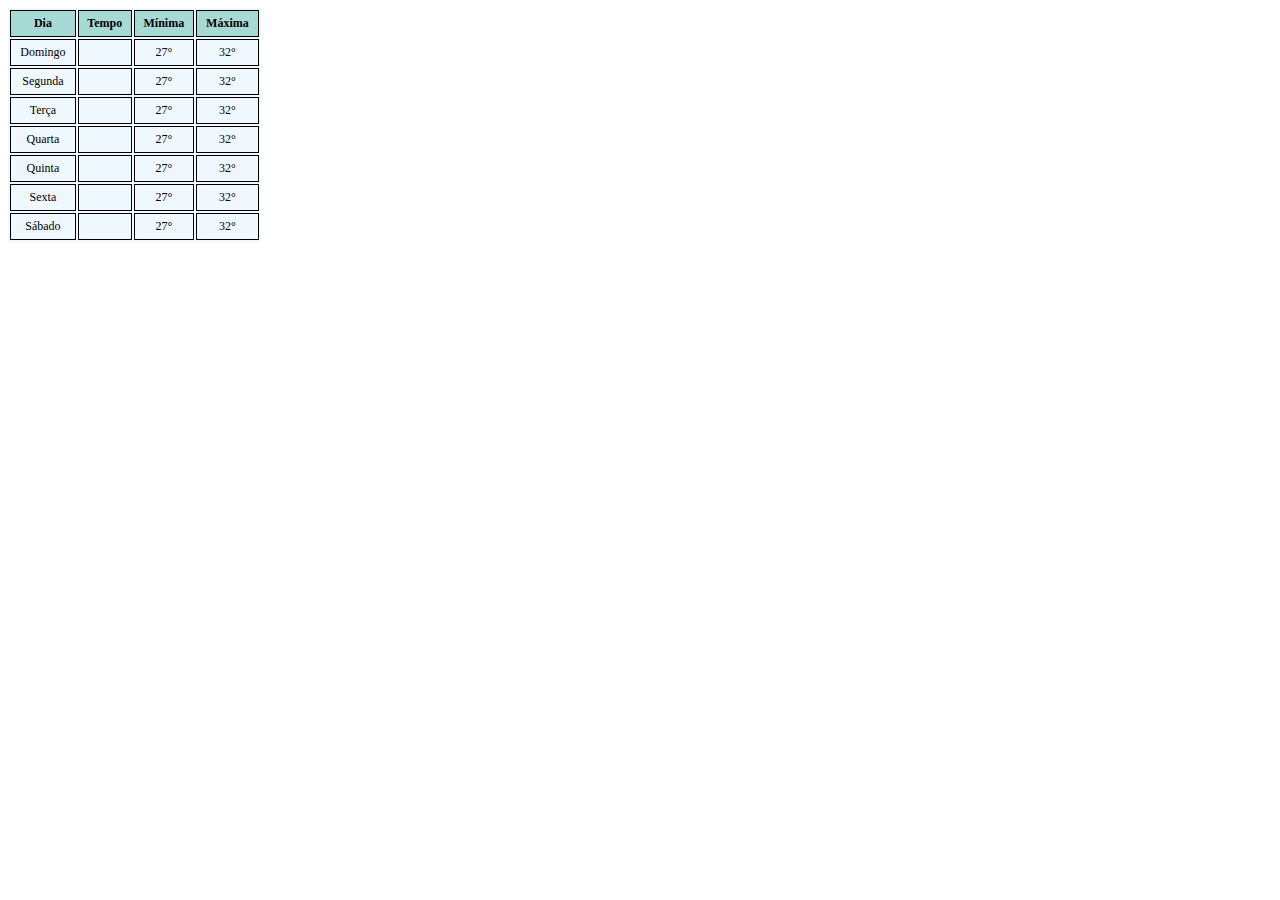
<file: tabela-climatica/index.html>
<!DOCTYPE html>
<html>
	<!--
		Gere uma table que contenha informações climáticas, de uma determinada cidade,
		para cada dia da semana. Os dados para preenchimento desta table estão na Figura
		'exercicio-table-1.png' (esta ilustra a exibição esperada como resposta deste
		exercício).

		A table deve seguir os seguintes padrões de estilos:

		1) Todo o texto deverá estar centralizado, com fonte "Times New Roman", Times,
		serif, de tamanho de fonte de 12px;

		2) Largura (width) em 20%;

		3) Ter cor de pano de fundo igual a rgb(240,248,255);

		4) Apenas os th's e td's deverão ter bordas "1px solid black", e padding de 5px;

		5) A linha que contém os th's deverá estar na cor rgb(168, 218, 213). No entanto,		
		se o mouse estiver posicionado sobre qualquer outra linha, esta também deverá estar
		com o mesmo rgb, voltando a cor anterior, com a saída do mouse.

		6) Os ícones para cada condição climática serão os do Weather Icons. A documentação de como
		inserí-lo no HTML encontra-se em "https://erikflowers.github.io/weather-icons". No entanto,
		o link para o seu CSS ja encontra-se refereciado deste arquivo. 
		Para cada dia da semana, considere os seguintes ícones:

			Domingo | wi-day-cloudy
			Segunda | wi-day-sunny
			Terça   | wi-day-rain
			Quarta  | wi-day-lightning
			Quinta  | wi-day-windy
			Sexta   | wi-cloudy
			Sábado  | wi-day-cloudy

	-->
	<head>
		<title>Previsão do Tempo</title>
		<meta charset="utf-8">
		<link rel="stylesheet" href="./css/style.css">
		<link rel="stylesheet" href="https://erikflowers.github.io/weather-icons/css/weather-icons.css">	
	</head>
	
	<body>
		<table class="table-border">
			<thead>
				<tr>	
					<th>Dia</th>
					<th>Tempo</th>
					<th>Mínima</th>
					<th>Máxima</th>
				</tr>
			</thead>
			<tbody>
				<tr>
					<td>Domingo</td>
					<td><i class="wi wi-day-cloudy"></i></td>
					<td>27°</td>
					<td>32°</td>
		       </tr>
		    </tbody>	
            <tbody>
				<tr>
					<td>Segunda</td>
					<td><i class="wi wi-day-sunny"></i></td>
					<td>27°</td>
					<td>32°</td>
	         	</tr>
		    </tbody>
			<tbody>
				<tr>
					<td>Terça</td>
					<td><i class="wi wi-day-rain"></i></td>
					<td>27°</td>
					<td>32°</td>
		        </tr>
		    </tbody>
            <tbody>
				<tr>
					<td>Quarta</td>
					<td><i class="wi wi-day-lightning"></i></td>
					<td>27°</td>
					<td>32°</td>
		        </tr>
            </tbody>
			<tbody>
				<tr>
					<td>Quinta</td>
					<td><i class="wi wi-day-windy"></i></td>
					<td>27°</td>
					<td>32°</td>
				</tr>
	    	</tbody>
			<tbody>
				<tr>
					<td>Sexta</td>
					<td><i class="wi wi-cloudy"></i></td>
					<td>27°</td>
					<td>32°</td>
	        	</tr>
		   </tbody>
		   <tbody>
			<tr>
				<td>Sábado</td>
				<td><i class="wi wi-day-cloudy"></i></td>
				<td>27°</td>
				<td>32°</td>
			</tr>
		   </tbody>
		</table>
	</body>	
</html>
</file>
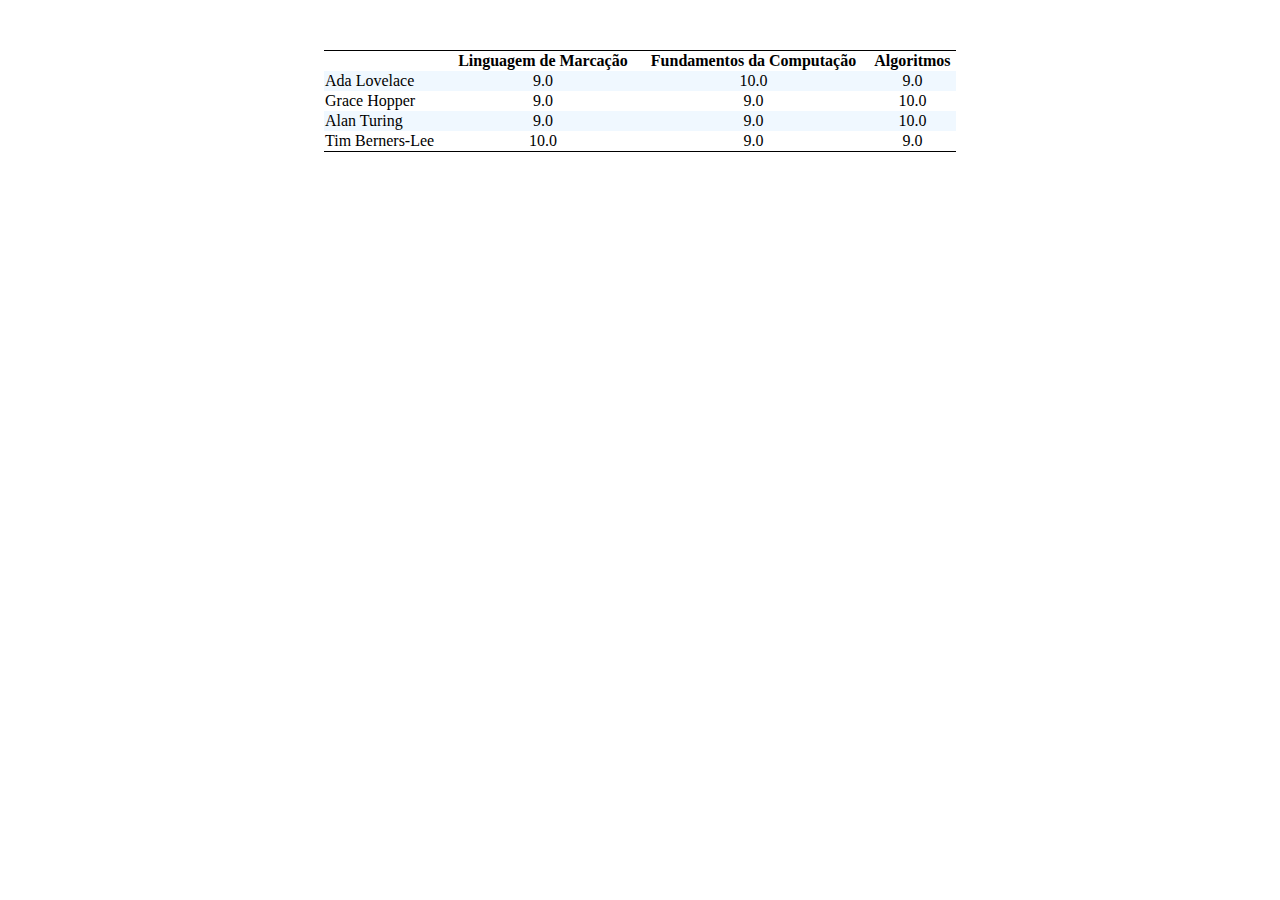
<file: tabela-notas/index.html>
<!DOCTYPE html>
<html>
	<!--
		Gere uma table que contenha as notas de disciplinas de alguns ilustres alunos,
		Os dados para preenchimento desta table estão na Figura 'exercicio-table-2.png'
		(esta ilustra a exibição esperada como resposta deste exercício).

		A table deve seguir os seguintes padrões de estilos:

		1) Todo o texto deverá estar centralizado, exceto os nomes dos alunos que deverão
		estar com alinhamento a esquerda.

		2) Largura (width) em 50%, min-width de 300px, e com margin auto;

		3) Bordas com collapse

		4) Margem de distância do topo de 50px;

		5) borda do topo e da base com 1px solid black;

		6) As linhas ímpares, que contém os nomes dos alunos, deverão estar com o plano
		de fundo na cor rgb(240,248,255).
	-->
<head>
	<title>Notas dos Alunos</title>
	<meta charset="utf-8">
	<link rel="stylesheet" href="./css/style.css">
</head>

<body>
	<table class="table-border">
		<thead>
			<tr>
				<th> </th>
				<th>Linguagem de Marcação</th>
				<th>Fundamentos da Computação</th>
				<th>Algoritmos</th>
			</tr>
		</thead>
		<tbody>
			<tr class="linha-impar">
				<td class="names-align">Ada Lovelace</td>
				<td>9.0</td>
				<td>10.0</td>
				<td>9.0</td>
			</tr>
		</tbody>
		<tbody>
			<tr>
				<td class="names-align">Grace Hopper</td>
				<td>9.0</td>
				<td>9.0</td>
				<td>10.0</td>
			</tr>
		</tbody>
		<tbody>
			<tr class="linha-impar">
				<td class="names-align">Alan Turing</td>
				<td>9.0</td>
				<td>9.0</td>
				<td>10.0</td>
			</tr>
		</tbody>
		<tbody>
			<tr>
				<td class="names-align">Tim Berners-Lee</td>
				<td>10.0</td>
				<td>9.0</td>
				<td>9.0</td>
			</tr>
		</tbody>
	</table>
</body>
</html>
</file>
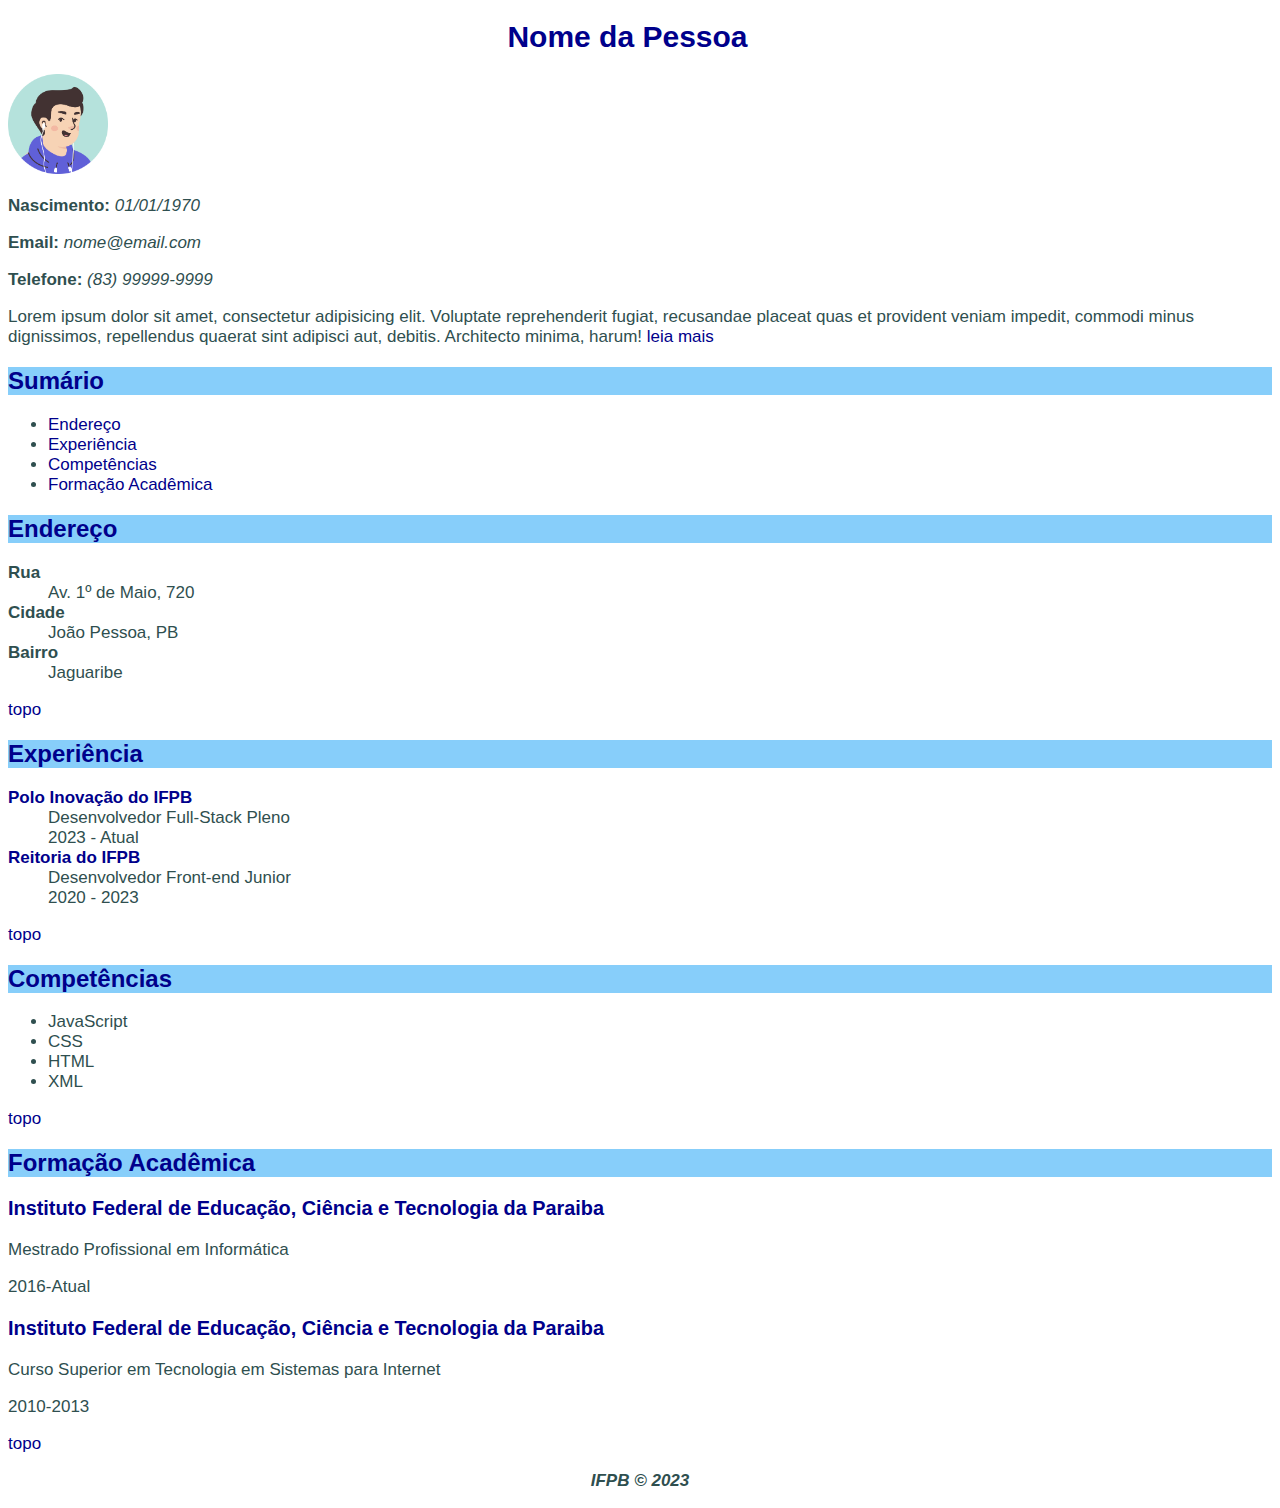
<file: web-style-curriculum-text/index.html>
<!DOCTYPE html>
<html lang="en">
  <head>
    <meta charset="UTF-8" />
    <title>Curriculum</title>
    <link rel="stylesheet" href="css/style.css" />
  </head>
  <body>
    <div id="article">
      <h1 id="person" class="text-center">
        Nome da Pessoa <a href="#person">§</a>
      </h1>
      <img src="img/avatar.png" alt="Imagem de perfil" width="100px" />
      <p><b>Nascimento:</b> <i>01/01/1970</i></p>
      <p><b>Email:</b> <i>nome@email.com</i></p>
      <p><b>Telefone:</b> <i>(83) 99999-9999</i></p>
      <p>
        Lorem ipsum dolor sit amet, consectetur adipisicing elit. Voluptate
        reprehenderit fugiat, recusandae placeat quas et provident veniam
        impedit, commodi minus dignissimos, repellendus quaerat sint adipisci
        aut, debitis. Architecto minima, harum!
        <a href="resumo.html">leia mais</a>
      </p>
      <h2 id="sumario">Sumário <a href="#sumario">§</a></h2>
      <ul>
        <li><a href="#endereco">Endereço</a></li>
        <li><a href="#experiencia">Experiência</a></li>
        <li><a href="#competencia">Competências</a></li>
        <li><a href="#formacao">Formação Acadêmica</a></li>
      </ul>

      <h2 id="endereco">Endereço <a href="#endereco">§</a></h2>
      <dl>
        <dt><b>Rua</b></dt>
        <dd>Av. 1º de Maio, 720</dd>
        <dt><b>Cidade</b></dt>
        <dd>João Pessoa, PB</dd>
        <dt><b>Bairro</b></dt>
        <dd>Jaguaribe</dd>
      </dl>
      <p><a href="#">topo</a></p>

      <h2 id="experiencia">Experiência <a href="#experiencia">§</a></h2>
      <dl>
        <dt>
          <b>
            <a href="https://www.ifpb.edu.br/polodeinovacao">
              Polo Inovação do IFPB
            </a>
          </b>
        </dt>
        <dd>Desenvolvedor Full-Stack Pleno</dd>
        <dd>2023 - Atual</dd>
        <dt>
          <b>
            <a href="https://www.ifpb.edu.br/"> Reitoria do IFPB </a>
          </b>
        </dt>
        <dd>Desenvolvedor Front-end Junior</dd>
        <dd>2020 - 2023</dd>
      </dl>
      <p><a href="#">topo</a></p>

      <h2 id="competencia">Competências <a href="#competencia">§</a></h2>
      <ul>
        <li>JavaScript</li>
        <li>CSS</li>
        <li>HTML</li>
        <li>XML</li>
      </ul>
      <p><a href="#">topo</a></p>

      <h2 id="formacao">Formação Acadêmica <a href="#formacao">§</a></h2>
      <h3>
        <a href="http://www.ifpb.edu.br/">
          Instituto Federal de Educação, Ciência e Tecnologia da Paraiba
        </a>
      </h3>
      <p>Mestrado Profissional em Informática</p>
      <p>2016-Atual</p>
      <h3>
        <a href="http://www.ifpb.edu.br/">
          Instituto Federal de Educação, Ciência e Tecnologia da Paraiba
        </a>
      </h3>
      <p>Curso Superior em Tecnologia em Sistemas para Internet</p>
      <p>2010-2013</p>
      <p><a href="#">topo</a></p>
    </div>
    <div id="footer">
      <p id="copyright" class="text-center">IFPB &copy; 2023</p>
    </div>
  </body>
</html>
</file>
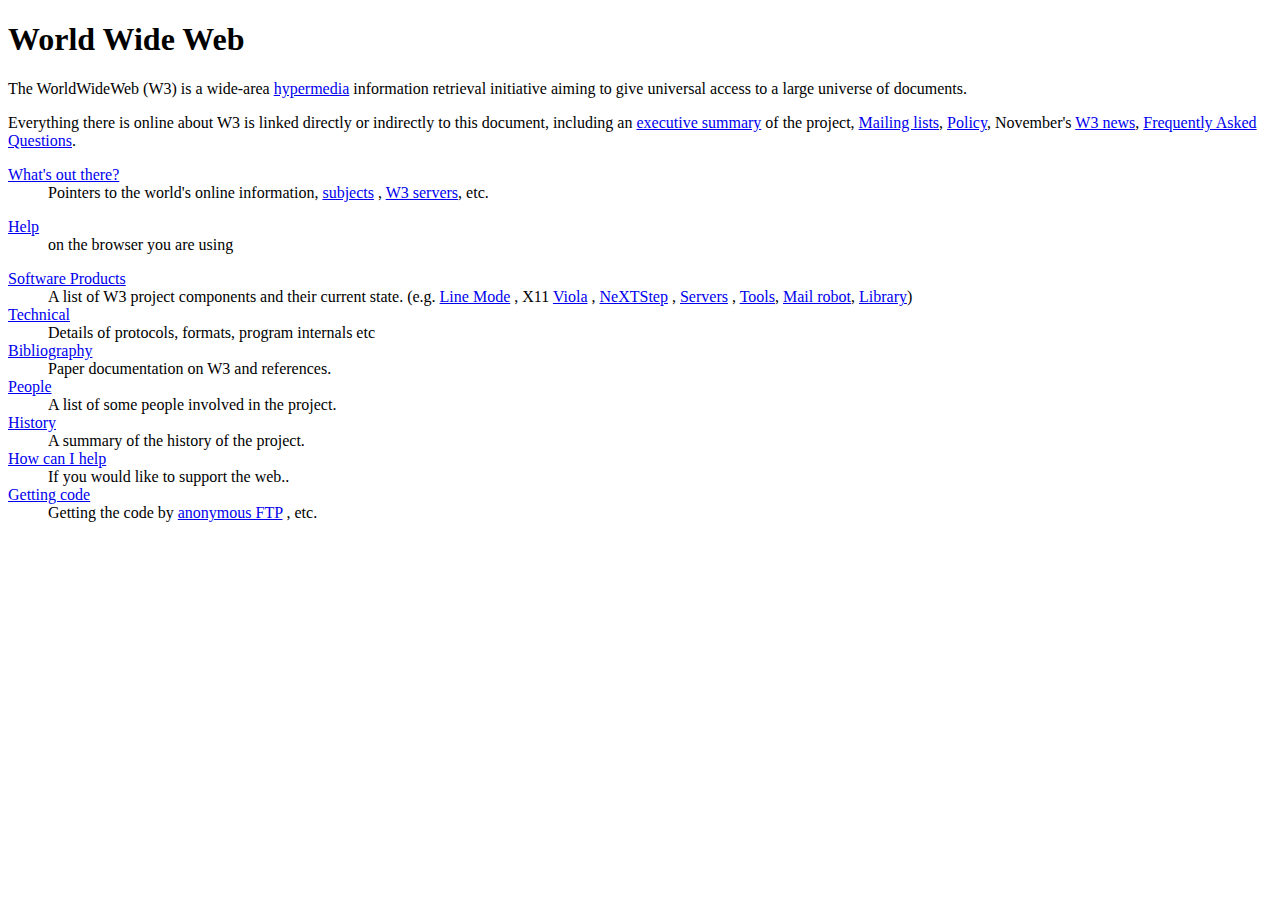
<file: AtividadesLM/NaoAvaliatoriasLM/first-web-page/index.html>
<!DOCTYPE html>
<html lang="en">
    <head>
        <meta charset="UTF-8">
        <title>World Wide Web</title>
    </head>

    <body>
        <h1>World Wide Web</h1>
        
        <p>The WorldWideWeb (W3) is a wide-area <a href="http://info.cern.ch/hypertext/WWW/WhatIs.html">hypermedia</a> information retrieval initiative aiming to give universal access to a large universe of documents.</p>
        <p>Everything there is online about W3 is linked directly or indirectly to this document, including an <a href="http://info.cern.ch/hypertext/WWW/Summary.html">executive summary</a> of the project, <a href="http://info.cern.ch/hypertext/WWW/Administration/Mailing/Overview.html">Mailing lists</a>, <a href="http://info.cern.ch/hypertext/WWW/Policy.html">Policy</a>, November's <a href="http://info.cern.ch/hypertext/WWW/News/9211.html">W3 news</a>, <a href="http://info.cern.ch/hypertext/WWW/FAQ/List.html">Frequently Asked Questions</a>.</p>

        <dl>
            <dt><a href="http://info.cern.ch/hypertext/DataSources/Top.html">What's out there?</a></dt>
            <dd>Pointers to the world's online information, <a href="http://info.cern.ch/hypertext/DataSources/bySubject/Overview.html">subjects</a> , <a href="http://info.cern.ch/hypertext/DataSources/WWW/Servers.html">W3 servers</a>, etc.</dd>
        </dl>
        <dl>
            <dt><a href="http://info.cern.ch/hypertext/WWW/Help.html">Help</a></dt>
            <dd>on the browser you are using</dd>
        </dl>
        <dl>
            <dt><a href="http://info.cern.ch/hypertext/WWW/Status.html">Software Products</a></dt>
            <dd>A list of W3 project components and their current state. (e.g. <a href="http://info.cern.ch/hypertext/WWW/LineMode/Browser.html">Line Mode</a> , X11 <a href="http://info.cern.ch/hypertext/WWW/Status.html#35">Viola</a> , <a href=" http://info.cern.ch/hypertext/WWW/NeXT/WorldWideWeb.html">NeXTStep</a> , <a href="http://info.cern.ch/hypertext/WWW/Daemon/Overview.html">Servers</a> , <a href="http://info.cern.ch/hypertext/WWW/Tools/Overview.html">Tools</a>, <a href="http://info.cern.ch/hypertext/WWW/MailRobot/Overview.html">Mail robot</a>, <a href="http://info.cern.ch/hypertext/WWW/Status.html#57">Library</a>) </dd>
        <dl>
            <dt><a href="http://info.cern.ch/hypertext/WWW/Technical.html">Technical</a></dt>
            <dd>Details of protocols, formats, program internals etc</dd>
        </dl>
        <dl>
            <dt><a href="http://info.cern.ch/hypertext/WWW/Bibliography.html">Bibliography</a></dt>
            <dd>Paper documentation on W3 and references.</dd>
        </dl>
        <dl>
            <dt><a href="http://info.cern.ch/hypertext/WWW/People.html">People</a></dt>
            <dd>A list of some people involved in the project.</dd>
        </dl>
        <dl>
            <dt><a href="http://info.cern.ch/hypertext/WWW/History.html">History</a></dt>
            <dd>A summary of the history of the project.</dd>
        </dl>
        <dl>
            <dt><a href="http://info.cern.ch/hypertext/WWW/Helping.html">How can I help</a></dt>
            <dd>If you would like to support the web..</dd>
        </dl>
        <dl>
            <dt><a href="http://info.cern.ch/hypertext/README.html">Getting code</a></dt>
            <dd>Getting the code by <a href="http://info.cern.ch/hypertext/WWW/LineMode/Defaults/Distribution.html">anonymous FTP</a> , etc.</dd>
        </dl>
    </body>
</html>
</file>
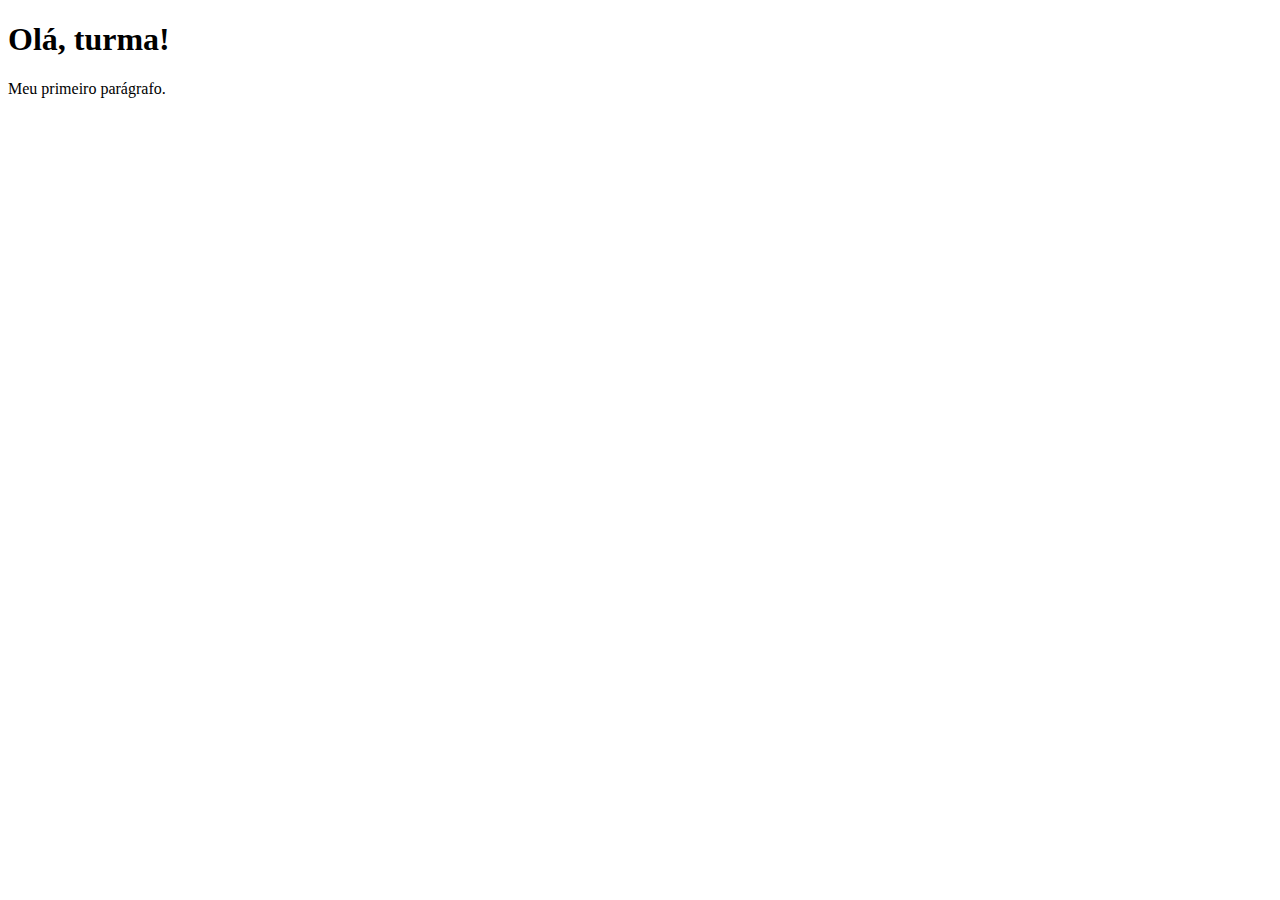
<file: AtividadesLM/NaoAvaliatoriasLM/my-first-page/index.html>
<!DOCTYPE html>
<html lang="en">
    <head>
        <meta charset="UTF-8" />
        <title>Bem-vindos</title>
    </head>
    <body>
       <h1>Olá, turma!</h1>
        <p>Meu primeiro parágrafo.</p>
    </body>
</html>
</file>
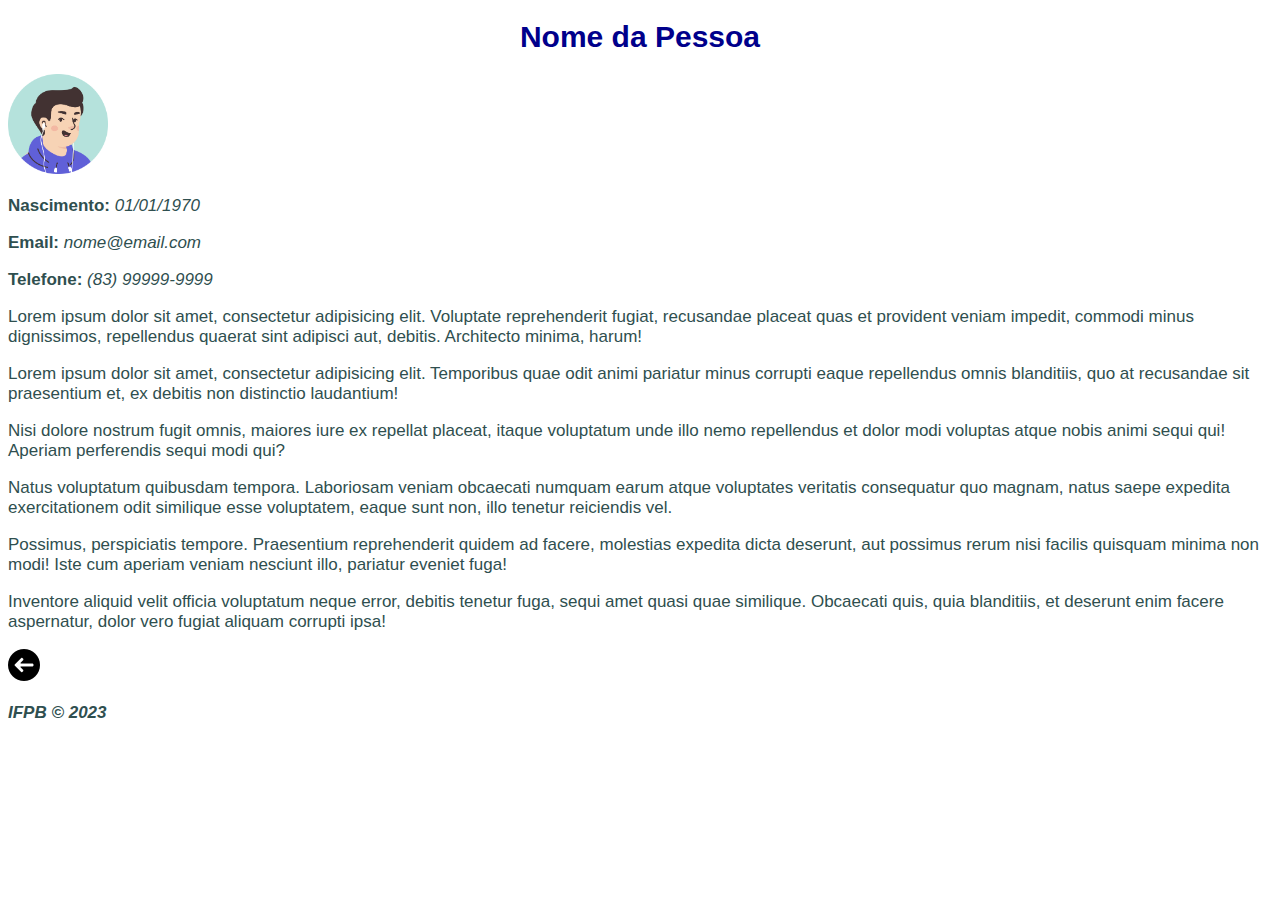
<file: web-style-curriculum-text/resumo.html>
<!DOCTYPE html>
<html lang="en">
<head>
    <meta charset="UTF-8">
    <meta name="viewport" content="width=device-width, initial-scale=1.0">
    <title>Curriculum Resume</title>
    <link rel="stylesheet" href="css/style.css" />
</head>
<body>

<h1 id="person" class="text-center">
    Nome da Pessoa <a href="#person"></a>
  </h1>
  <img src="img/avatar.png" alt="Imagem de perfil" width="100px" />
  <p><b>Nascimento:</b> <i>01/01/1970</i></p>
  <p><b>Email:</b> <i>nome@email.com</i></p>
  <p><b>Telefone:</b> <i>(83) 99999-9999</i></p>
  <p>

<p>Lorem ipsum dolor sit amet, consectetur adipisicing elit. Voluptate reprehenderit fugiat, recusandae placeat quas et provident veniam impedit, commodi minus dignissimos, repellendus quaerat sint adipisci aut, debitis. Architecto minima, harum!</p>

<p>Lorem ipsum dolor sit amet, consectetur adipisicing elit. Temporibus quae odit animi pariatur minus corrupti eaque repellendus omnis blanditiis, quo at recusandae sit praesentium et, ex debitis non distinctio laudantium!</p>

<p>Nisi dolore nostrum fugit omnis, maiores iure ex repellat placeat, itaque voluptatum unde illo nemo repellendus et dolor modi voluptas atque nobis animi sequi qui! Aperiam perferendis sequi modi qui?</p>

<p>Natus voluptatum quibusdam tempora. Laboriosam veniam obcaecati numquam earum atque voluptates veritatis consequatur quo magnam, natus saepe expedita exercitationem odit similique esse voluptatem, eaque sunt non, illo tenetur reiciendis vel.</p>

<p>Possimus, perspiciatis tempore. Praesentium reprehenderit quidem ad facere, molestias expedita dicta deserunt, aut possimus rerum nisi facilis quisquam minima non modi! Iste cum aperiam veniam nesciunt illo, pariatur eveniet fuga!</p>

<p>Inventore aliquid velit officia voluptatum neque error, debitis tenetur fuga, sequi amet quasi quae similique. Obcaecati quis, quia blanditiis, et deserunt enim facere aspernatur, dolor vero fugiat aliquam corrupti ipsa!</p>

<p><a href="index.html"> <img src="img/voltar.png" alt="voltar"></a></p>

</div>
<div id="footer">
  <p id="copyright">IFPB &copy; 2023</p>
</div>

</body>
</html>
</file>
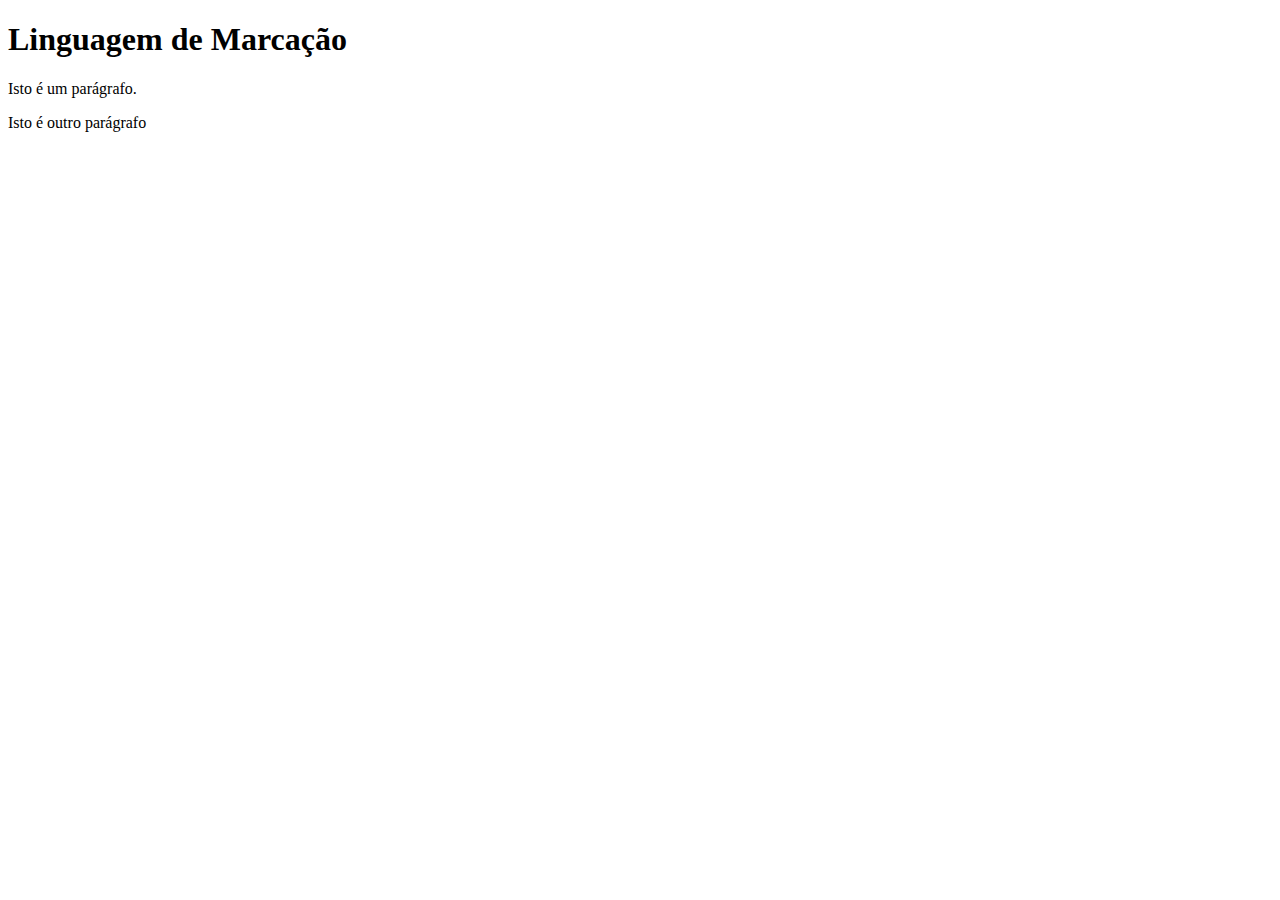
<file: AtividadesLM/NaoAvaliatoriasLM/primeiro-css/exe0.html>
<!DOCTYPE html>
<html lang="en">
<head>
    <meta charset="UTF-8">
    <meta name="viewport" content="width=device-width, initial-scale=1.0">
    <title>First CSS</title>
</head>
<body>
    <h1>Linguagem de Marcação</h1>
    <p>Isto é um parágrafo.</p>
    <p>Isto é outro parágrafo</p>
</body>
</html>
</file>
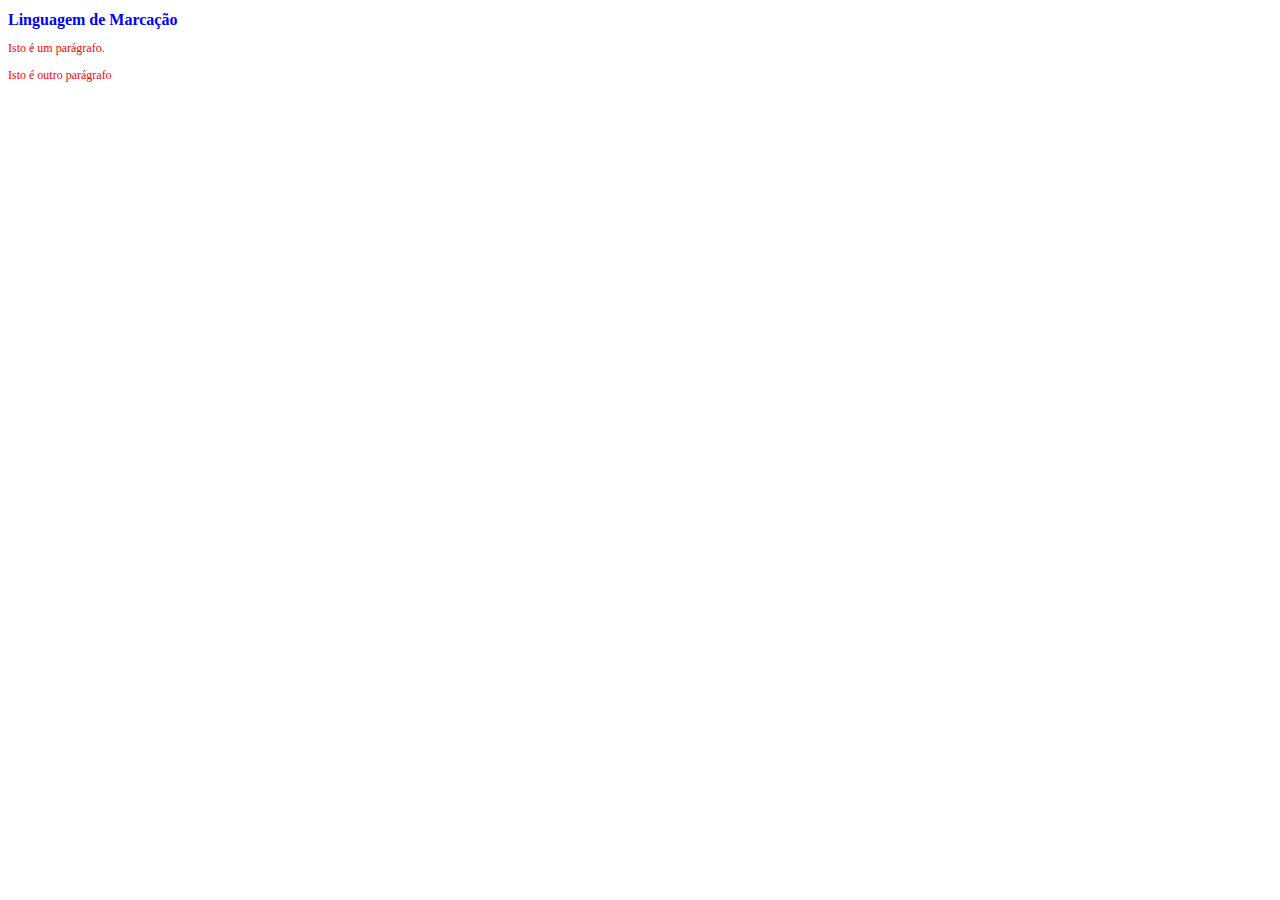
<file: AtividadesLM/NaoAvaliatoriasLM/primeiro-css/exe1.html>
<!DOCTYPE html>
<html lang="en">
<head>
    <meta charset="UTF-8">
    <meta name="viewport" content="width=device-width, initial-scale=1.0">
    <title>Inline CSS</title>
</head>
<body>
    <h1 style="color:blue; font-size:16px">Linguagem de Marcação</h1>
    <p style="color:red; font-size:12px">Isto é um parágrafo.</p>
    <p style="color:red; font-size:12px">Isto é outro parágrafo</p>
</body>
</html>
</file>
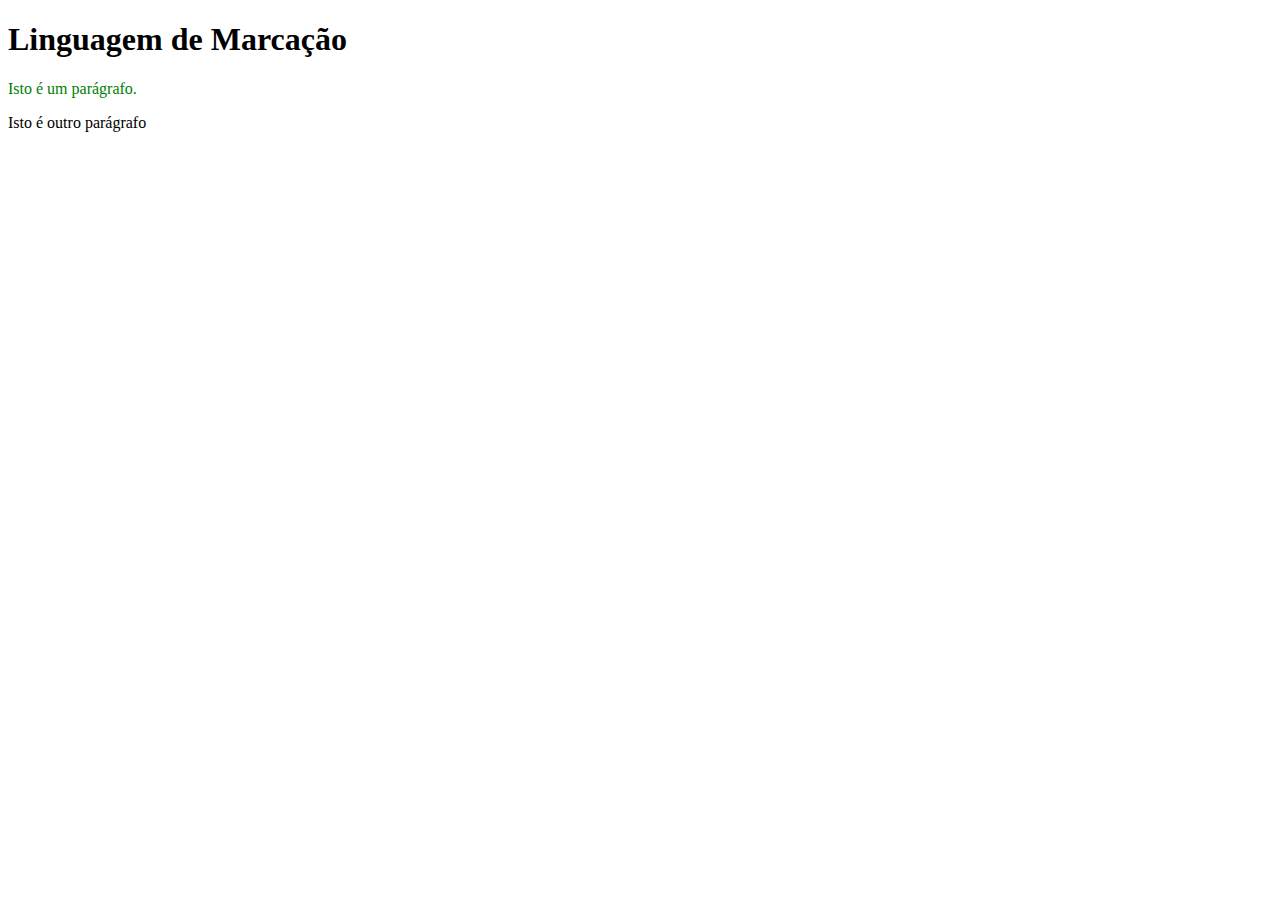
<file: AtividadesLM/NaoAvaliatoriasLM/primeiro-css/exe2.html>
<!DOCTYPE html>
<html lang="en">
<head>
    <meta charset="UTF-8">
    <meta name="viewport" content="width=device-width, initial-scale=1.0">
    <title>Internal CSS</title>

    <style>
        #para {
            color:green
        }
    </style>
</head>
<body>
    <h1>Linguagem de Marcação</h1>
  <p id="para">Isto é um parágrafo.</p>
  <p>Isto é outro parágrafo</p>
</body>
</html>
</file>
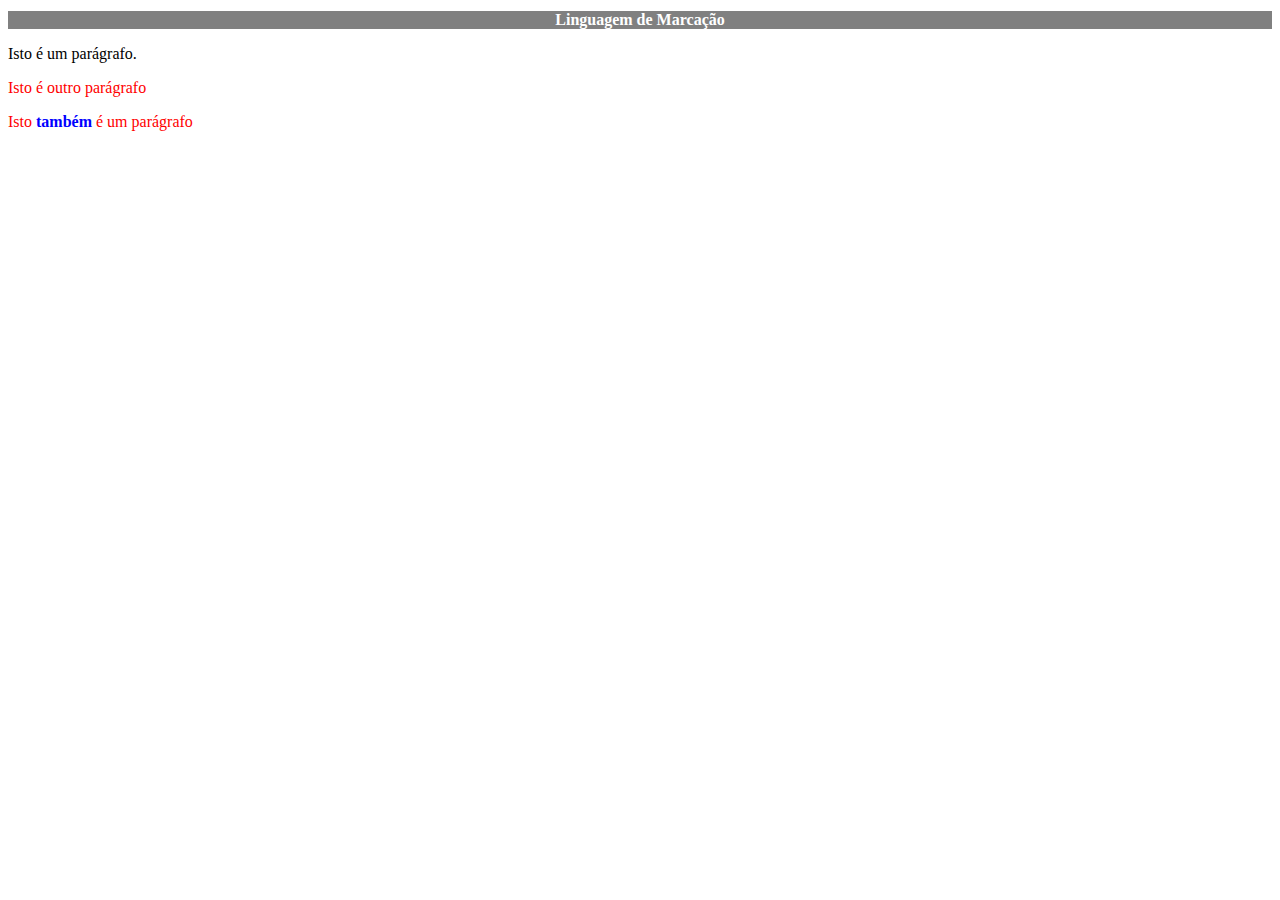
<file: AtividadesLM/NaoAvaliatoriasLM/primeiro-css/exe3.html>
<!DOCTYPE html>
<html lang="en">
<head>
    <meta charset="UTF-8">
    <meta name="viewport" content="width=device-width, initial-scale=1.0">
    <title>External CSS</title>
    
    <link rel="stylesheet" href="style.css"/>
</head>
<body>
    <h1>Linguagem de Marcação</h1>
  <p>Isto é um parágrafo.</p>
  <p class="texto">Isto é outro parágrafo</p>
  <p class="texto italico">Isto <span>também</span> é um parágrafo</p>
</body>
</html>
</file>
<file: tabela-climatica/css/style.css>
table{
    text-align: center;
    font-family: 'Times New Roman', Times, serif;
    font-size: 12px;
    width: 20%;
    background-color: rgb(240,248,255);
}

th, td{
    border: 1px solid black;
    padding: 5px;
}

th, tr:hover {
    background-color: rgb(168, 218, 213);
}
</file>
<file: tabela-notas/css/style.css>
table{
    text-align: center;
    width: 50%;
    min-width: 300px;
    margin: auto;
    margin-top: 50px;
}

.table-border{
    border-top: 1px solid black;
    border-bottom: 1px solid black;
    border-collapse: collapse;
    padding: 5px;
}

.names-align{
    text-align: left;
}

.linha-impar{
    background-color: rgb(240,248,255);
}
</file>
<file: web-style-curriculum-text/css/style.css>
html{
    color:darkslategrey;
    font-family: Arial, sans-serif;
    font-size: 17px;
}

.text-center {
    text-align: center;
}

h1 {
    font-size: 30px;
}

h2 {
    font-size: 24px;
    background-color: lightskyblue;
}

a {
    text-decoration: none;
}

h1, h2, a{
    color: darkblue;
}

a:hover{
    text-decoration: underline;
}

h1 a{
    color: white;
}

h2 a{
    color: lightskyblue;
}

h1:hover a, h2:hover a {
    color: darkblue;
}

#copyright{
    font-weight: bold;
    font-style: italic;
}
</file>
<file: AtividadesLM/NaoAvaliatoriasLM/primeiro-css/style.css>
h1 {
            text-align: center;
            color: white;
            font-size: 16px;
            background-color: gray;
        }

        .texto {
            color: red;
        }

        .textoitalico {
            font-style: italic;
        }

        span {
            color: blue;
            font-weight: bold;
        }
</file>
